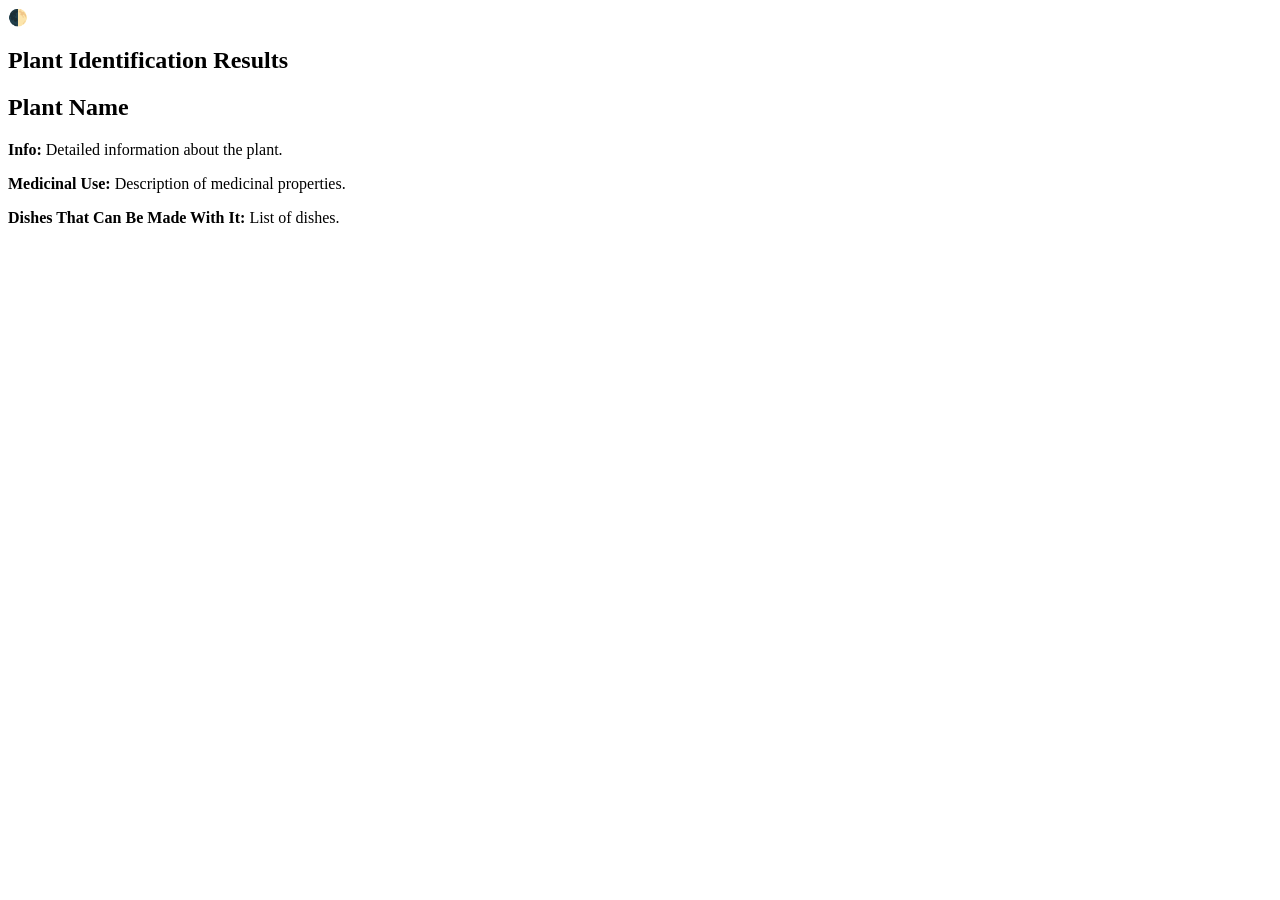
<file: templates/result.html>
<!DOCTYPE html>
<html lang="en">
<head>
  <!-- Meta tags and links to CSS -->
</head>
<body>
  <nav>
    <div class="toggle-switch" onclick="toggleTheme()">🌓</div>
    <!-- Navigation links and dark/light toggle -->
  </nav>
  
  <section class="results-section">
    <h1>Plant Identification Results</h1>
    <div class="result-container">
      <div class="user-image">
        <!-- Display uploaded image -->
      </div>
      <div class="additional-images">
        <!-- Additional plant images -->
      </div>
      <div class="plant-info">
        <h2>Plant Name</h2>
        <p><strong>Info:</strong> Detailed information about the plant.</p>
        <p><strong>Medicinal Use:</strong> Description of medicinal properties.</p>
        <p><strong>Dishes That Can Be Made With It:</strong> List of dishes.</p>
      </div>
    </div>
  </section>
</body>
</html>
</file>
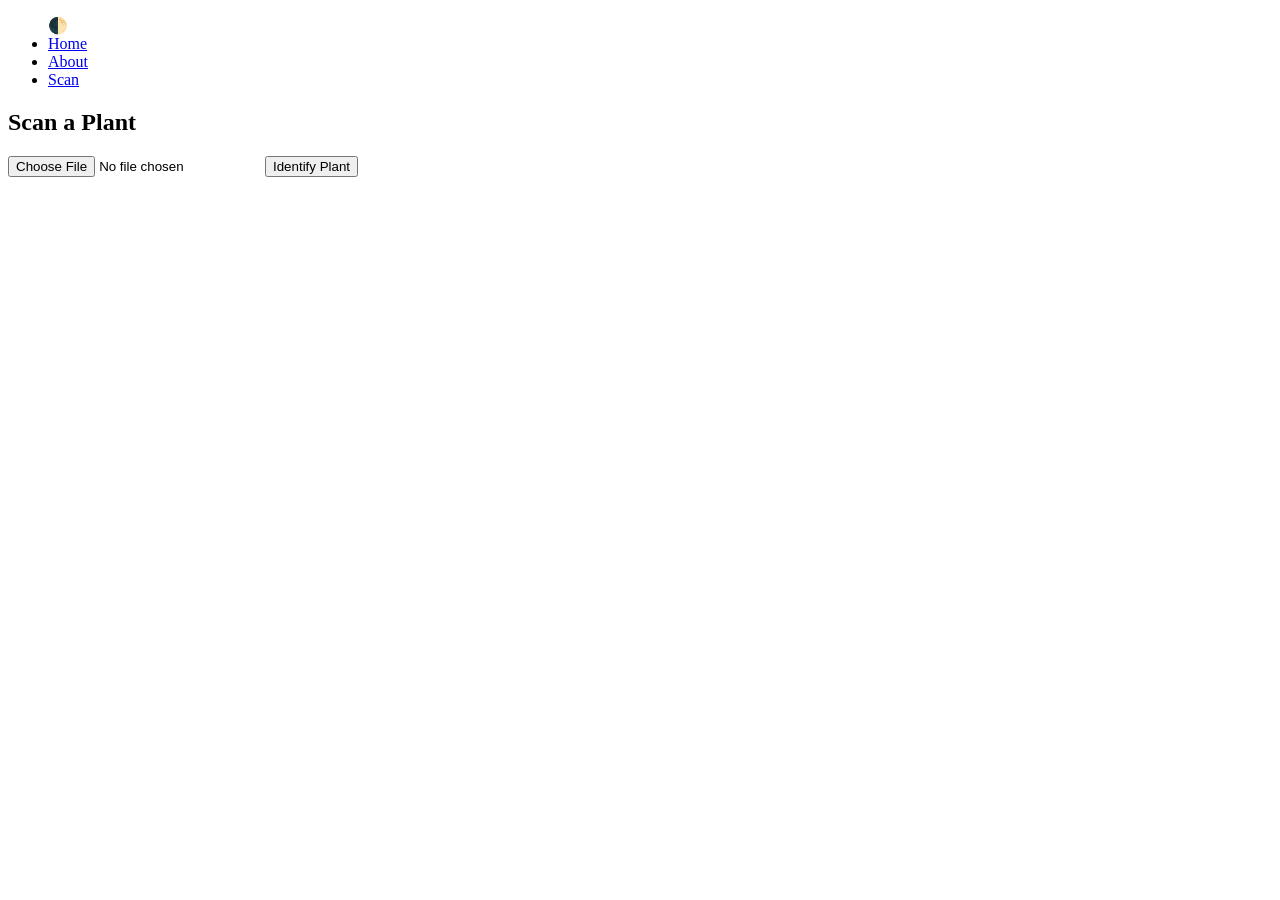
<file: templates/scan.html>
<!DOCTYPE html>
<html lang="en">
<head>
  <meta charset="UTF-8">
  <meta name="viewport" content="width=device-width, initial-scale=1.0">
  <title>Scan - PlantPedia</title>
  <link rel="stylesheet" href="file:///C:/Users/shivani/Desktop/PlantPedia/static/style.css">
</head>
<body>
  <nav>
    <ul>
        <div class="toggle-switch" onclick="toggleTheme()">🌓</div>
      <li><a href="index.html">Home</a></li>
      <li><a href="about.html">About</a></li>
      <li><a href="scan.html">Scan</a></li>
    </ul>
  </nav>

  <section class="scan-section">
    <h1>Scan a Plant</h1>
    <form action="/upload" method="POST" enctype="multipart/form-data">
      <input type="file" name="plantImage" accept="image/*" capture="camera" required>
      <button type="submit">Identify Plant</button>
    </form>
  </section>
</body>
</html>
</file>
